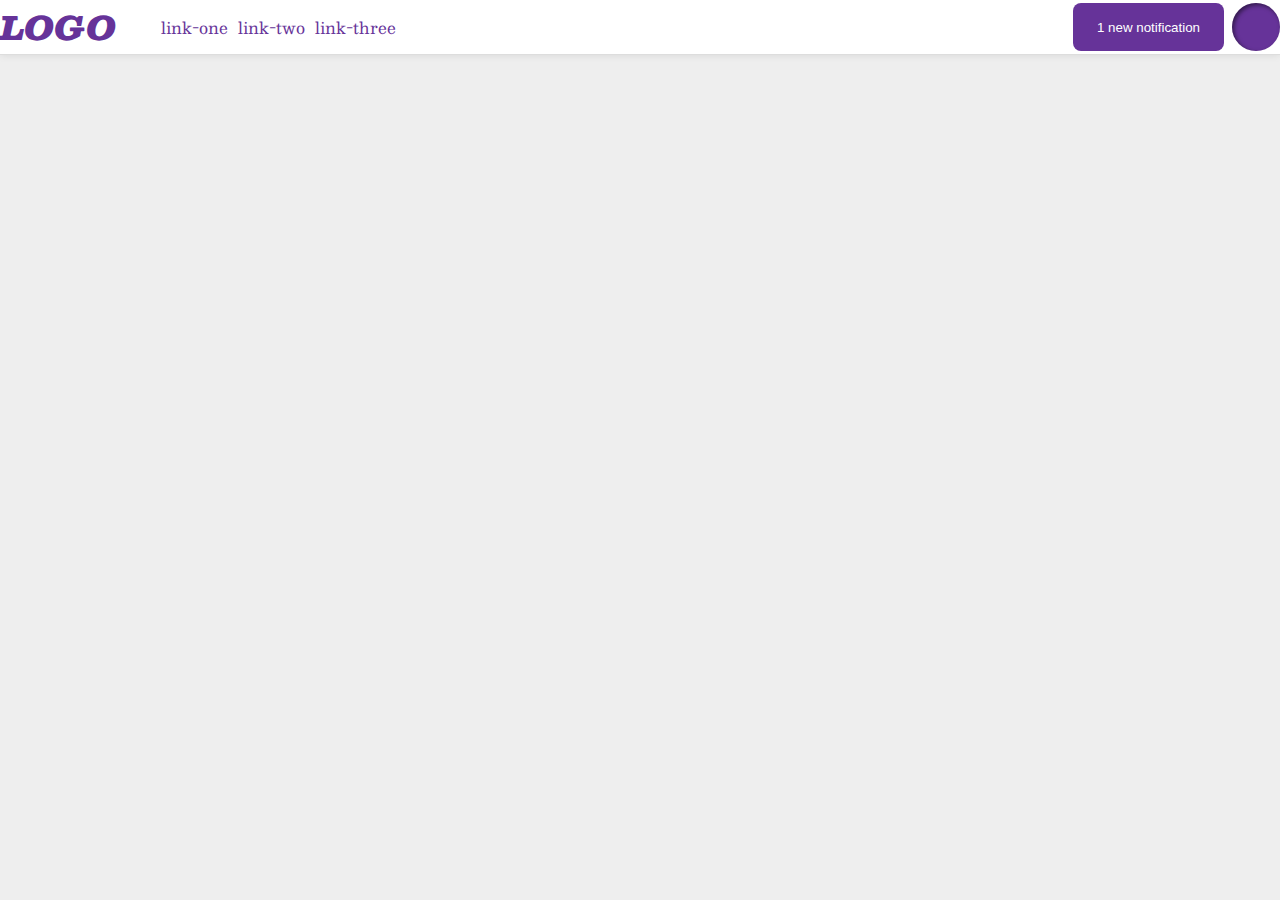
<file: flex/03-flex-header-2/index.html>
<!DOCTYPE html>
<html lang="en">
  <head>
    <meta charset="UTF-8">
    <meta http-equiv="X-UA-Compatible" content="IE=edge">
    <meta name="viewport" content="width=device-width, initial-scale=1.0">
    <title>Flex Header 2</title>
    <link rel="stylesheet" href="style.css">
  </head>
  <body>
    <div class="header">
      <div class="left">
        <div class="logo">
          LOGO
        </div>
        <ul class="links">
          <li><a href="google.com">link-one</a></li>
          <li><a href="google.com">link-two</a></li>
          <li><a href="google.com">link-three</a></li>
         </ul>
      </div>
      <div class="right">
        <button class="notifications">
         1 new notification
        </button>
        <div class="profile-image"></div>
      </div>
    </div>
  </body>
</html>
</file>
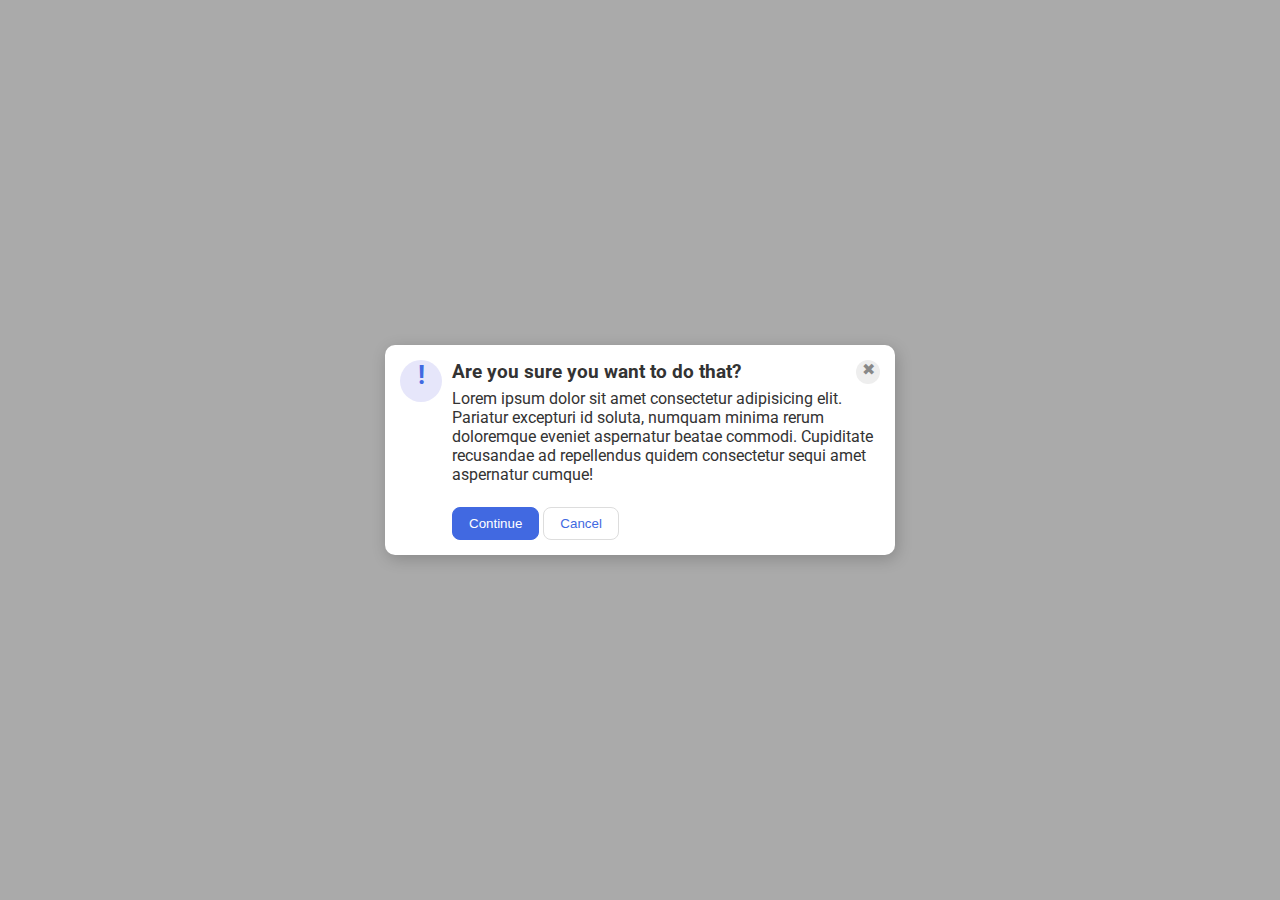
<file: flex/05-flex-modal/index.html>
<!DOCTYPE html>
<html lang="en">
  <head>
    <meta charset="UTF-8">
    <meta http-equiv="X-UA-Compatible" content="IE=edge">
    <meta name="viewport" content="width=device-width, initial-scale=1.0">
    <link rel="stylesheet" href="style.css">
    <title>Modal</title>
  </head>
  <body>
    <div class="modal">
      <div class="icon">!</div>
      <div class="not-icon">
        <div class="top">
          <div class="header">Are you sure you want to do that?</div>
          <div class="close-button">✖</div>
        </div>
        <div class="text">Lorem ipsum dolor sit amet consectetur adipisicing elit. Pariatur excepturi id soluta, numquam minima rerum doloremque eveniet aspernatur beatae commodi. Cupiditate recusandae ad repellendus quidem consectetur sequi amet aspernatur cumque!</div>
        <div class="buttons">
          <button class="continue">Continue</button>
          <button class="cancel">Cancel</button>
        </div>
      </div>
    </div>
  </body>
</html>
</file>
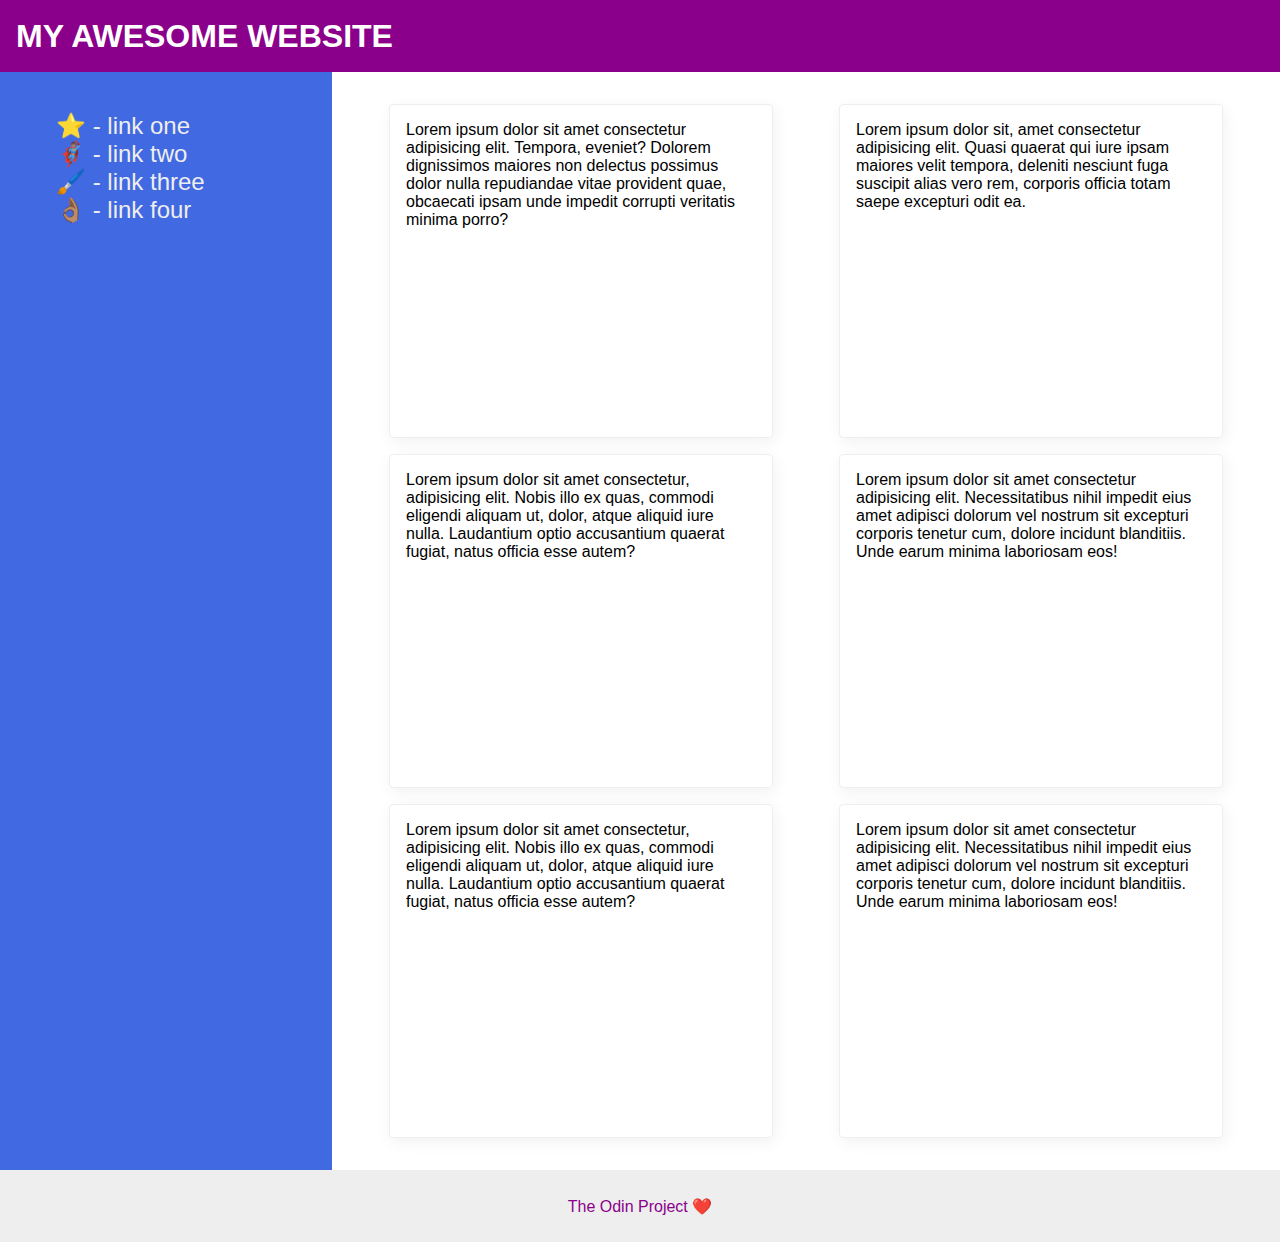
<file: flex/07-flex-layout-2/index.html>
<!DOCTYPE html>
<html lang="en">
  <head>
    <meta charset="UTF-8">
    <meta http-equiv="X-UA-Compatible" content="IE=edge">
    <meta name="viewport" content="width=device-width, initial-scale=1.0">
    <title>The Holy Grail</title>
    <link rel="stylesheet" href="style.css">
  </head>
  <body>
    <div class="header">
      MY AWESOME WEBSITE
    </div>
    <div class="middle">
      <div class="sidebar">
        <ul>
          <li><a href="#">⭐ - link one</a></li>
          <li><a href="#">🦸🏽‍♂️ - link two</a></li>
          <li><a href="#">🖌️ - link three</a></li>
          <li><a href="#">👌🏽 - link four</a></li>
        </ul>
      </div>
      <div class="textbox">
        <div class="card">Lorem ipsum dolor sit amet consectetur adipisicing elit. Tempora, eveniet? Dolorem dignissimos maiores non delectus possimus dolor nulla repudiandae vitae provident quae, obcaecati ipsam unde impedit corrupti veritatis minima porro?</div>
        <div class="card">Lorem ipsum dolor sit, amet consectetur adipisicing elit. Quasi quaerat qui iure ipsam maiores velit tempora, deleniti nesciunt fuga suscipit alias vero rem, corporis officia totam saepe excepturi odit ea.</div>
        <div class="card">Lorem ipsum dolor sit amet consectetur, adipisicing elit. Nobis illo ex quas, commodi eligendi aliquam ut, dolor, atque aliquid iure nulla. Laudantium optio accusantium quaerat fugiat, natus officia esse autem?</div>
        <div class="card">Lorem ipsum dolor sit amet consectetur adipisicing elit. Necessitatibus nihil impedit eius amet adipisci dolorum vel nostrum sit excepturi corporis tenetur cum, dolore incidunt blanditiis. Unde earum minima laboriosam eos!</div>
        <div class="card">Lorem ipsum dolor sit amet consectetur, adipisicing elit. Nobis illo ex quas, commodi eligendi aliquam ut, dolor, atque aliquid iure nulla. Laudantium optio accusantium quaerat fugiat, natus officia esse autem?</div>
        <div class="card">Lorem ipsum dolor sit amet consectetur adipisicing elit. Necessitatibus nihil impedit eius amet adipisci dolorum vel nostrum sit excepturi corporis tenetur cum, dolore incidunt blanditiis. Unde earum minima laboriosam eos!</div>
      </div>  
      </div>  
    <div class="footer">
      The Odin Project ❤️
    </div>
  </body>
</html>
</file>
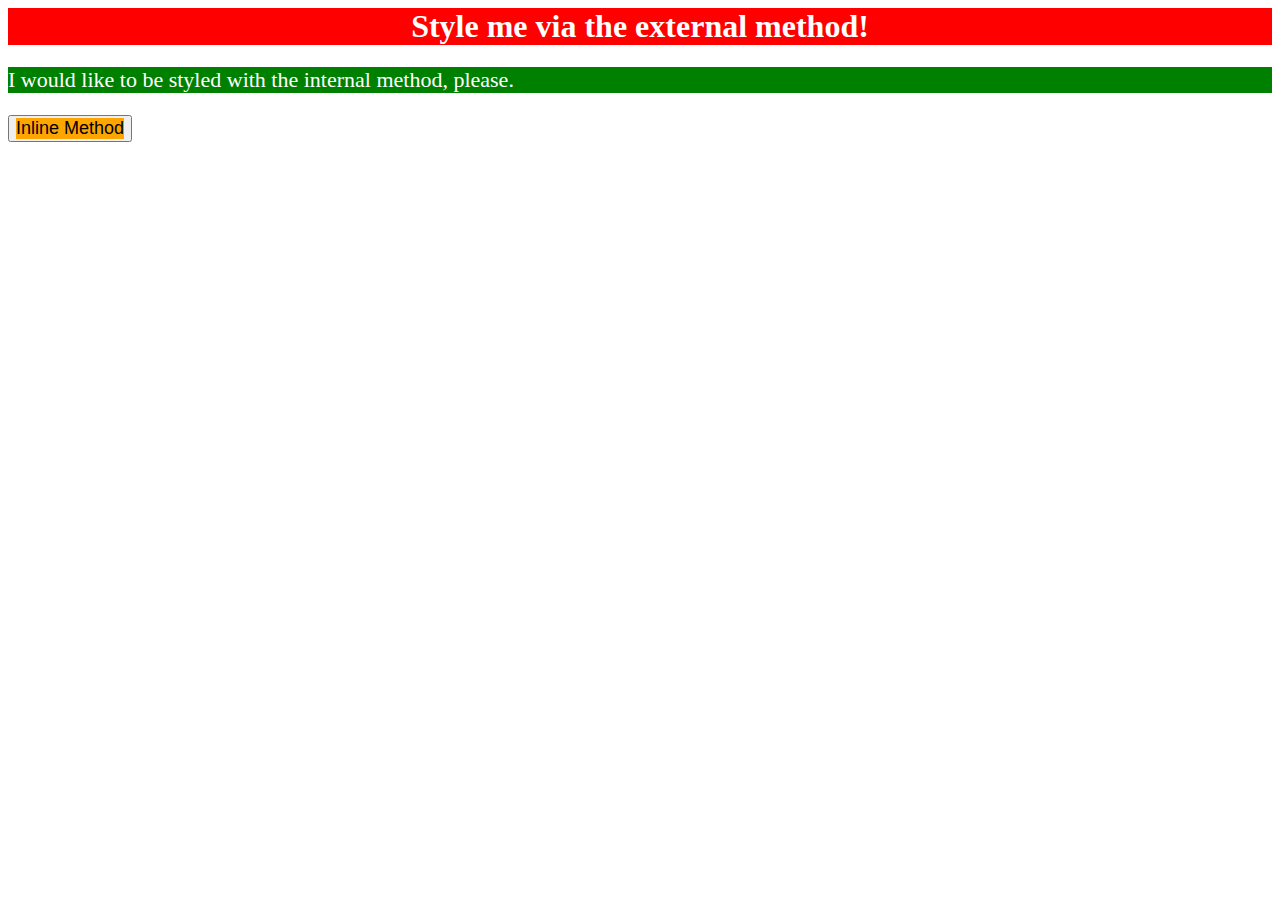
<file: foundations/01-css-methods/index.html>
<!DOCTYPE html>
<html lang="en">
  <head>
    <meta charset="UTF-8">
    <meta http-equiv="X-UA-Compatible" content="IE=edge">
    <meta name="viewport" content="width=device-width, initial-scale=1.0">
    <link rel="stylesheet" href="style.css">
    <title>Methods for Adding CSS</title>
    <style>
      p {
        color: white;
        background-color: green;
        font-size: 22px;
      }
    </style>
  </head>
  <body>
    <div class="red">Style me via the external method!</div>
    <p>I would like to be styled with the internal method, please.</p>
    <button><div style="background-color: orange; font-size: 18px;">Inline Method</div></button>
  </body>
</html>
</file>
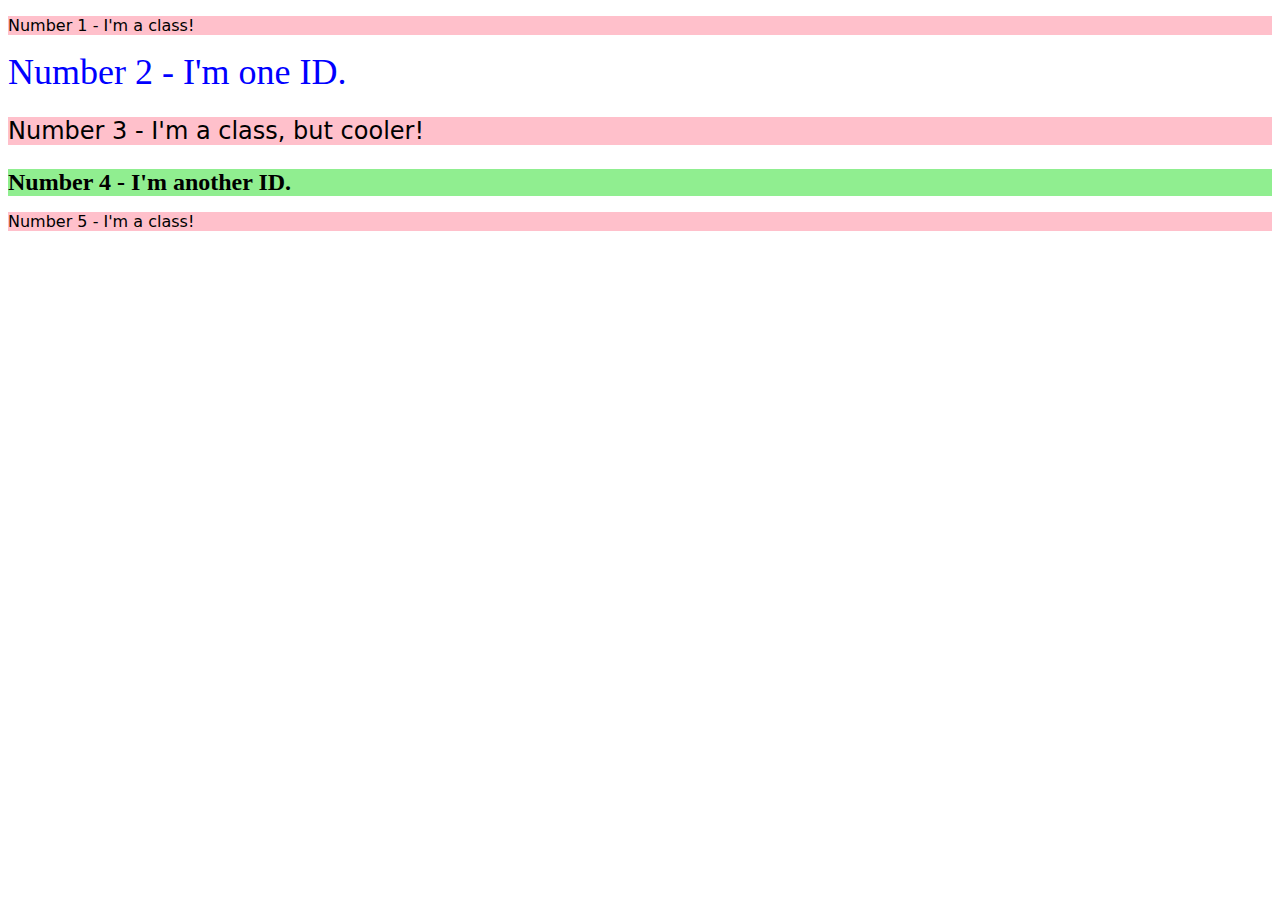
<file: foundations/02-class-id-selectors/index.html>
<!DOCTYPE html>
<html lang="en">
  <head>
    <meta charset="UTF-8">
    <meta http-equiv="X-UA-Compatible" content="IE=edge">
    <meta name="viewport" content="width=device-width, initial-scale=1.0">
    <title>Class and ID Selectors</title>
    <link rel="stylesheet" href="style.css">
  </head>
  <body>
    <p class="odd">Number 1 - I'm a class!</p>
    <div id="Two">Number 2 - I'm one ID.</div>
    <p class="odd Three">Number 3 - I'm a class, but cooler!</p>
    <div id="Four">Number 4 - I'm another ID.</div>
    <p class="odd">Number 5 - I'm a class!</p>
  </body>
</html>
</file>
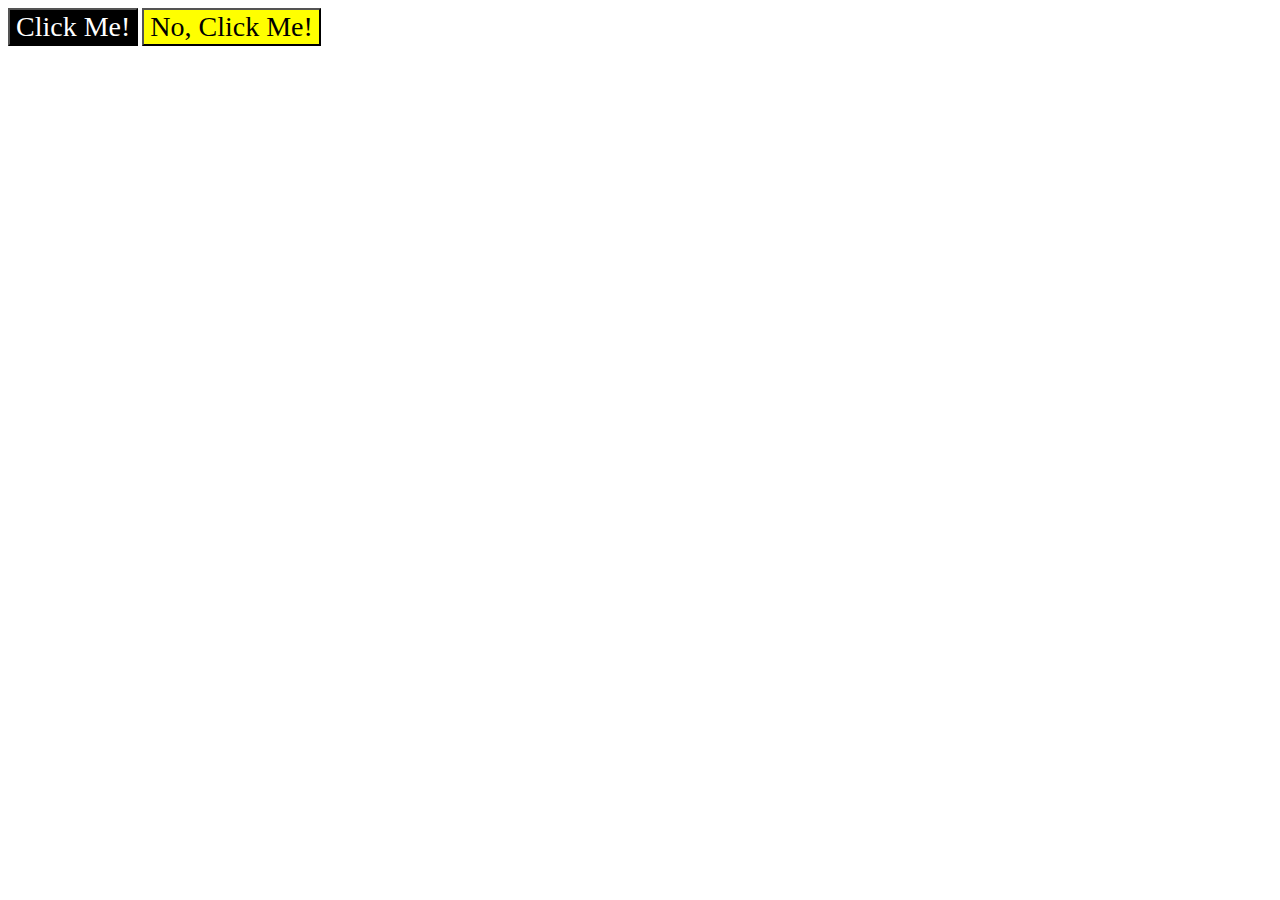
<file: foundations/03-grouping-selectors/index.html>
<!DOCTYPE html>
<html lang="en">
  <head>
    <meta charset="UTF-8">
    <meta http-equiv="X-UA-Compatible" content="IE=edge">
    <meta name="viewport" content="width=device-width, initial-scale=1.0">
    <title>Grouping Selectors</title>
    <link rel="stylesheet" href="style.css">
  </head>
  <body>
    <button class="First">Click Me!</button>
    <button class="Second">No, Click Me!</button>
  </body>
</html>
</file>
<file: flex/03-flex-header-2/style.css>
/* this is some magical font-importing.  
you'll learn about it later. */
@import url('https://fonts.googleapis.com/css2?family=Besley:ital,wght@0,400;1,900&display=swap');

body {
  margin: 0;
  background: #eee;
  font-family: Besley, serif;
}

.header {
  background: white;
  border-bottom: 1px solid #ddd;
  box-shadow: 0 0 8px rgba(0,0,0,.1);
  display: flex;
  align-items: center;
  justify-content: space-between;
}

.profile-image {
  background: rebeccapurple;
  box-shadow: inset 2px 2px 4px rgba(0,0,0,.5);
  border-radius: 50%;
  width: 48px;
  height:  48px;
}
.logo {
  color: rebeccapurple;
  font-size: 32px;
  font-weight: 900;
  font-style: italic;
}

button {
  border: none;
  border-radius: 8px;
  background: rebeccapurple;
  color: white;
  padding: 8px 24px;
}

a {
  /* this removes the line under our links */
  text-decoration: none;
  color: rebeccapurple;
}

ul {
  list-style-type: none;
  display: flex;
  align-self: center;
  margin: 5px;
  gap: 10px
}

.right {
  display: flex;
  gap: 8px;
}

.left {
  display: flex;
  flex-direction: row;
}
</file>
<file: flex/05-flex-modal/style.css>
@import url('https://fonts.googleapis.com/css2?family=Roboto:wght@400;700&display=swap');

html, body {
  height: 100%;
}

body {
  font-family: Roboto, sans-serif;
  margin: 0;
  background: #aaa;
  color: #333;
  /* I'll give you this one for free lol */
  display: flex;
  align-items: center;
  justify-content: center;
}

.modal {
  background: white;
  width: 480px;
  border-radius: 10px;
  box-shadow: 2px 4px 16px rgba(0,0,0,.2);
  padding: 15px;
  display: flex;
  gap: 10px;
}

.icon {
  color: royalblue;
  font-size: 26px;
  font-weight: 700;
  background: lavender;
  width: 42px;
  height: 42px;
  border-radius: 50%;
  flex-shrink: 0;
  text-align: center;
}

.close-button {
  background: #eee;
  border-radius: 50%;
  color: #888;
  font-weight: 400;
  font-size: 16px;
  height: 24px;
  width: 24px;
  text-align: center;
}

button {
  padding: 8px 16px;
  border-radius: 8px;
}

button.continue {
  background: royalblue;
  border: 1px solid royalblue;
  color: white;
}

button.cancel {
  background: white;
  border: 1px solid #ddd;
  color: royalblue;
}

.top {
  display: flex;
  justify-content: space-between;
}

.header {
  font-weight: bold;
  font-size: larger;
}
.not-icon {
  display: flex;
  flex-direction: column;
  gap: 5px;
}

.text {
  margin-bottom: 18px;
}
</file>
<file: flex/07-flex-layout-2/style.css>
body {
  font-family: -apple-system, BlinkMacSystemFont, 'Segoe UI', Roboto, Oxygen, Ubuntu, Cantarell, 'Open Sans', 'Helvetica Neue', sans-serif;
  margin: 0;
  min-height: 100vh;
  display: flex;
  flex-direction: column;
}

.header {
  height: 72px;
  background: darkmagenta;
  color: white;
  font-weight: 900;
  font-size: 32px;
  display: flex;
  align-items: center;
  padding-left: 16px;
}

.footer {
  height: 72px;
  background: #eee;
  color: darkmagenta;
  display: flex;
  justify-content: center;
  align-items: center;
}

.sidebar {
  width: 300px;
  background: royalblue;
  display: flex;
  font-size: 24px;
  padding: 16px;
  flex-shrink: 0;
  flex-direction: column;
  gap: 16px;
}

.textbox {
  display: flex;
  flex-direction: row;
  justify-content: space-around;
  gap: 16px;
  padding: 32px;
  flex-wrap: wrap;
}
.card {
  border: 1px solid #eee;
  box-shadow: 2px 4px 16px rgba(0,0,0,.06);
  border-radius: 4px;
  width: 350px;
  height: 300px;
  padding: 16px;
}

.middle {
  display: flex;
  flex: 1;
}

a {
  text-decoration: none;
  color: #eee; /* Aea why are you here? - Sir Abong */
}

ul {
  list-style: none;
}
</file>
<file: foundations/01-css-methods/style.css>
.red {
    color: white;
    background-color: red;
    font-size: 32px;
    font-weight: 700;
    text-align: center;
}
</file>
<file: foundations/02-class-id-selectors/style.css>
#Two {
    color: blue;
    font-size: 36px;
}
#Four {
    background-color: lightgreen;
    font-size: 24px;
    font-weight: bold;
}
.odd {
    background-color: pink;
    font-family: "Verdana", "DejaVu Sans", sans-serif
}
.Three {
    font-size: 24px;
}
</file>
<file: foundations/03-grouping-selectors/style.css>
.First,
.Second  {
    font-size:28px; 
    font-family:"Times New Roman", "Helvetica", sans-serif;
}
.First {
    background-color: black;
    color: white;
}
.Second {
    background-color: yellow;
}
</file>
